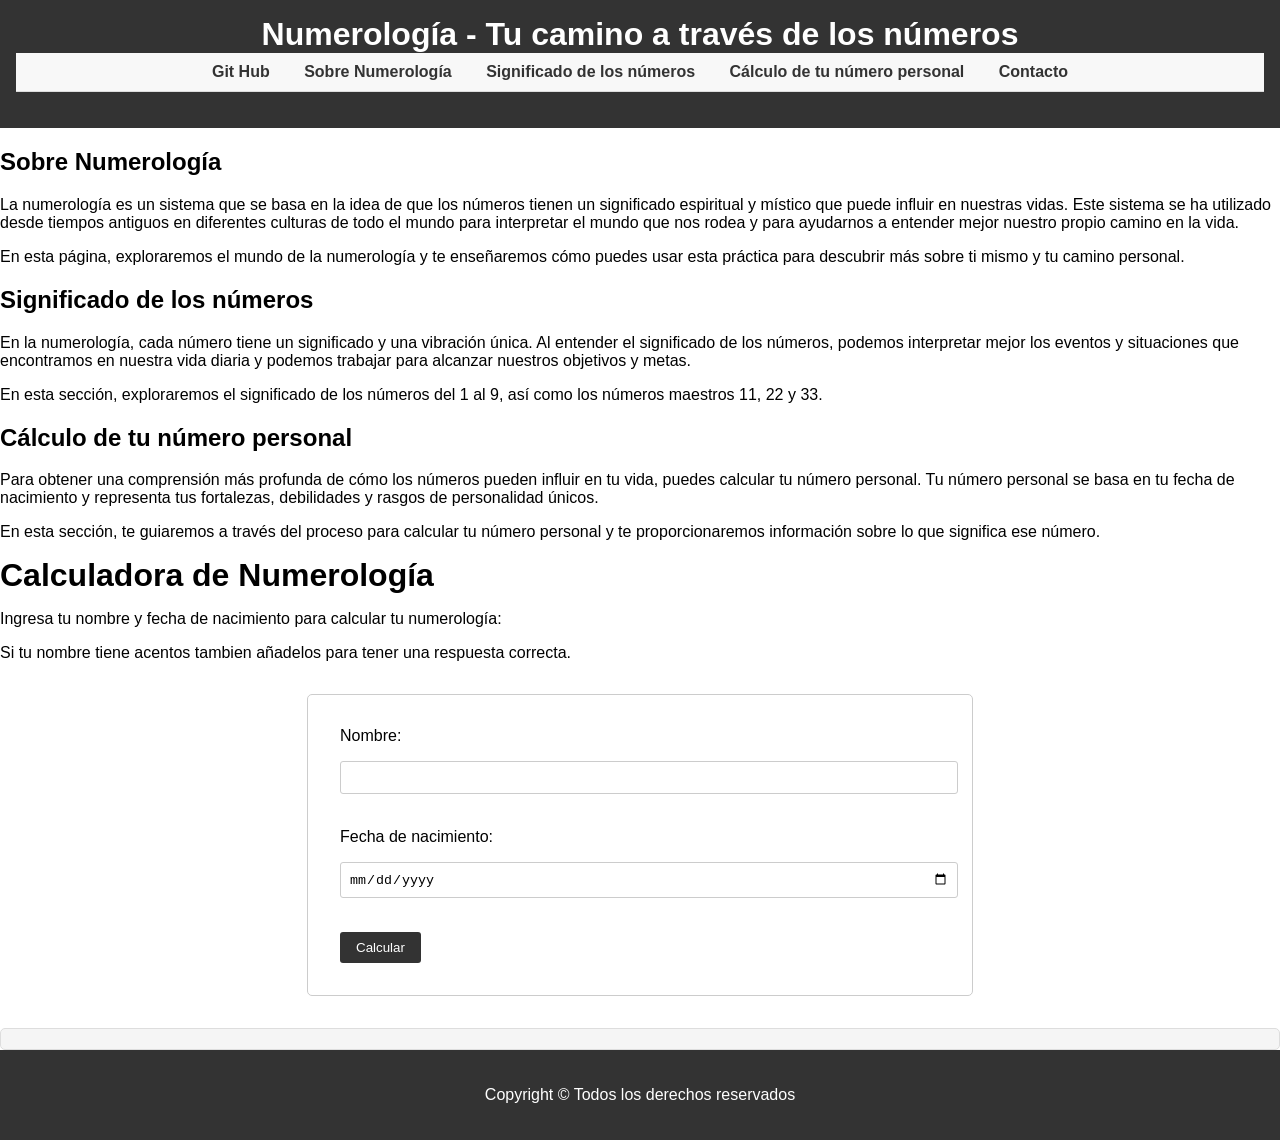
<file: index.html>
<!DOCTYPE html>
<html lang="es">
  <head>
    <meta charset="UTF-8">
    <meta name="viewport" content="width=device-width, initial-scale=1.0">
    <meta http-equiv="X-UA-Compatible" content="ie=edge">
    <title>Numerología - Tu camino a través de los números</title>
    <link rel="stylesheet" href="num.css">
  </head>
  <body>
    <header>
      <h1>Numerología - Tu camino a través de los números</h1>
      <nav>
        <ul>
          <li><a href="https://github.com/Dorian246">Git Hub</a></li>
          <li><a href="#Sobre Numerología">Sobre Numerología</a></li>
          <li><a href="#Significado de los números">Significado de los números</a></li>
          <li><a href="#Cálculo de tu número personal">Cálculo de tu número personal</a></li>
          <li><a href="https://dorian246.github.io/Conatacto2/">Contacto</a></li>
        </ul>
      </nav>
    </header>
    <main>
      <section id="Sobre Numerología">
        <h2>Sobre Numerología</h2>
        <p>La numerología es un sistema que se basa en la idea de que los números tienen un significado espiritual y místico que puede influir en nuestras vidas. Este sistema se ha utilizado desde tiempos antiguos en diferentes culturas de todo el mundo para interpretar el mundo que nos rodea y para ayudarnos a entender mejor nuestro propio camino en la vida.</p>
        <p>En esta página, exploraremos el mundo de la numerología y te enseñaremos cómo puedes usar esta práctica para descubrir más sobre ti mismo y tu camino personal.</p>
      </section>
      <section id="Significado de los números">
        <h2>Significado de los números</h2>
        <p>En la numerología, cada número tiene un significado y una vibración única. Al entender el significado de los números, podemos interpretar mejor los eventos y situaciones que encontramos en nuestra vida diaria y podemos trabajar para alcanzar nuestros objetivos y metas.</p>
        <p>En esta sección, exploraremos el significado de los números del 1 al 9, así como los números maestros 11, 22 y 33.</p>
      </section>
      <section id="Cálculo de tu número personal">
        <h2>Cálculo de tu número personal</h2>
        <p>Para obtener una comprensión más profunda de cómo los números pueden influir en tu vida, puedes calcular tu número personal. Tu número personal se basa en tu fecha de nacimiento y representa tus fortalezas, debilidades y rasgos de personalidad únicos.</p>
        <p>En esta sección, te guiaremos a través del proceso para calcular tu número personal y te proporcionaremos información sobre lo que significa ese número.</p>
      </section>
      <section id="Calculadora de Numerología">
    </main>
    <h1>Calculadora de Numerología</h1>
    <p>Ingresa tu nombre y fecha de nacimiento para calcular tu numerología:</p>
      <p>Si tu nombre tiene acentos tambien añadelos para tener una respuesta correcta.</p>
    <form>
      <label for="name">Nombre:</label>
      <input type="text" id="name" name="name" required><br><br>
      <label for="birthdate">Fecha de nacimiento:</label>
      <input type="date" id="birthdate" name="birthdate" required><br><br>
      <button type="button" onclick="calcularNumerologia()">Calcular</button>
    </form>
    <div id="resultado"></div>
  </section>
    <script type="text/javascript" src="num.js"></script>
    <footer>
      <p>Copyright © Todos los derechos reservados</p>
    </footer>
  </body>
</html>
</file>
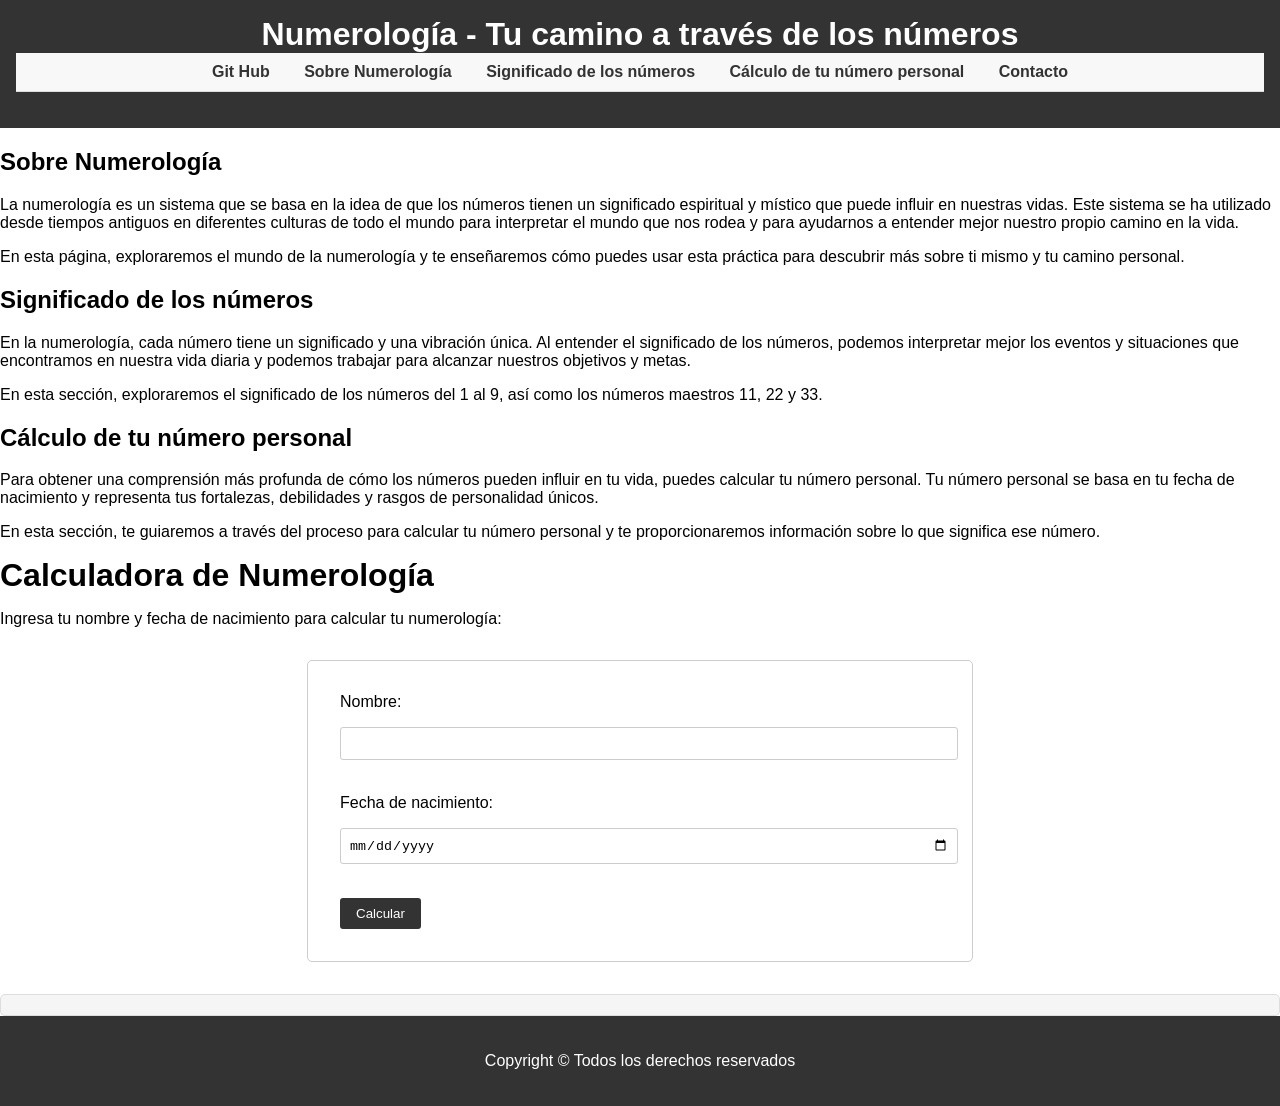
<file: num.html>
<!DOCTYPE html>
<html lang="es">
  <head>
    <meta charset="UTF-8">
    <meta name="viewport" content="width=device-width, initial-scale=1.0">
    <meta http-equiv="X-UA-Compatible" content="ie=edge">
    <title>Numerología - Tu camino a través de los números</title>
    <link rel="stylesheet" href="num.css">
  </head>
  <body>
    <header>
      <h1>Numerología - Tu camino a través de los números</h1>
      <nav>
        <ul>
          <li><a href="https://github.com/Dorian246">Git Hub</a></li>
          <li><a href="#Sobre Numerología">Sobre Numerología</a></li>
          <li><a href="#Significado de los números">Significado de los números</a></li>
          <li><a href="#Cálculo de tu número personal">Cálculo de tu número personal</a></li>
          <li><a href="https://dorian246.github.io/Conatacto2/">Contacto</a></li>
        </ul>
      </nav>
    </header>
    <main>
      <section id="Sobre Numerología">
        <h2>Sobre Numerología</h2>
        <p>La numerología es un sistema que se basa en la idea de que los números tienen un significado espiritual y místico que puede influir en nuestras vidas. Este sistema se ha utilizado desde tiempos antiguos en diferentes culturas de todo el mundo para interpretar el mundo que nos rodea y para ayudarnos a entender mejor nuestro propio camino en la vida.</p>
        <p>En esta página, exploraremos el mundo de la numerología y te enseñaremos cómo puedes usar esta práctica para descubrir más sobre ti mismo y tu camino personal.</p>
      </section>
      <section id="Significado de los números">
        <h2>Significado de los números</h2>
        <p>En la numerología, cada número tiene un significado y una vibración única. Al entender el significado de los números, podemos interpretar mejor los eventos y situaciones que encontramos en nuestra vida diaria y podemos trabajar para alcanzar nuestros objetivos y metas.</p>
        <p>En esta sección, exploraremos el significado de los números del 1 al 9, así como los números maestros 11, 22 y 33.</p>
      </section>
      <section id="Cálculo de tu número personal">
        <h2>Cálculo de tu número personal</h2>
        <p>Para obtener una comprensión más profunda de cómo los números pueden influir en tu vida, puedes calcular tu número personal. Tu número personal se basa en tu fecha de nacimiento y representa tus fortalezas, debilidades y rasgos de personalidad únicos.</p>
        <p>En esta sección, te guiaremos a través del proceso para calcular tu número personal y te proporcionaremos información sobre lo que significa ese número.</p>
      </section>
      <section id="Calculadora de Numerología">
    </main>
    <h1>Calculadora de Numerología</h1>
    <p>Ingresa tu nombre y fecha de nacimiento para calcular tu numerología:</p>
    <form>
      <label for="name">Nombre:</label>
      <input type="text" id="name" name="name" required><br><br>
      <label for="birthdate">Fecha de nacimiento:</label>
      <input type="date" id="birthdate" name="birthdate" required><br><br>
      <button type="button" onclick="calcularNumerologia()">Calcular</button>
    </form>
    <div id="resultado"></div>
  </section>
    <script type="text/javascript" src="num.js"></script>
    <footer>
      <p>Copyright © Todos los derechos reservados</p>
    </footer>
  </body>
</html>
</file>
<file: num.css>
body {
    font-family: Arial, sans-serif;
    margin: 0;
    padding: 0;
  }
  
  header {
    background-color: #333;
    color: #fff;
    padding: 1rem;
    text-align: center;
  }
  nav {
    background-color: #f8f8f8;
    border-bottom: 1px solid #ddd;
    padding: 10px 0;
    margin-bottom: 20px;
  }
  
  ul {
    list-style: none;
    margin: 0;
    padding: 0;
    text-align: center;
  }
  
  li {
    display: inline-block;
    margin: 0 10px;
  }
  
  a {
    color: #333;
    text-decoration: none;
    font-weight: bold;
    padding: 5px;
    transition: all 0.2s ease;
  }
  
  a:hover {
    background-color: #ddd;
  }
  
  
  h1 {
    margin: 0;
    font-size: 2rem;
  }
  
  form {
    margin: 2rem auto;
    width: 90%;
    max-width: 600px;
    padding: 2rem;
    border: 1px solid #ccc;
    border-radius: 5px;
  }
  
  label {
    display: block;
    margin-bottom: 1rem;
  }
  
  input[type="text"],
  input[type="date"] {
    width: 100%;
    padding: 0.5rem;
    border: 1px solid #ccc;
    border-radius: 3px;
    margin-bottom: 1rem;
  }
  
  button {
    background-color: #333;
    color: #fff;
    border: none;
    padding: 0.5rem 1rem;
    border-radius: 3px;
    cursor: pointer;
  }
  
  button:hover {
    background-color: #666;
  }
  
  .resultados {
    margin-top: 2rem;
    padding: 1rem;
    background-color: #f5f5f5;
    border-radius: 5px;
    border: 1px solid #ccc;
  }
 
  footer {
    background-color: #333;
    color: #fff;
    padding: 20px;
    text-align: center;
  }
  
  footer p {
    color: #fff;
    text-decoration: none;
  }
  
  footer p:hover {
    text-decoration: underline;
  }
  #resultado{ padding: 10px;
      
     
    background-color: #f5f5f5;
      
     
    border: 1px solid #ddd;
      
     
    border-radius: 5px;
      
     
    margin-top: 20px;
      
     
    font-size: 1.2em;
      text-align: center;
    }
</file>
